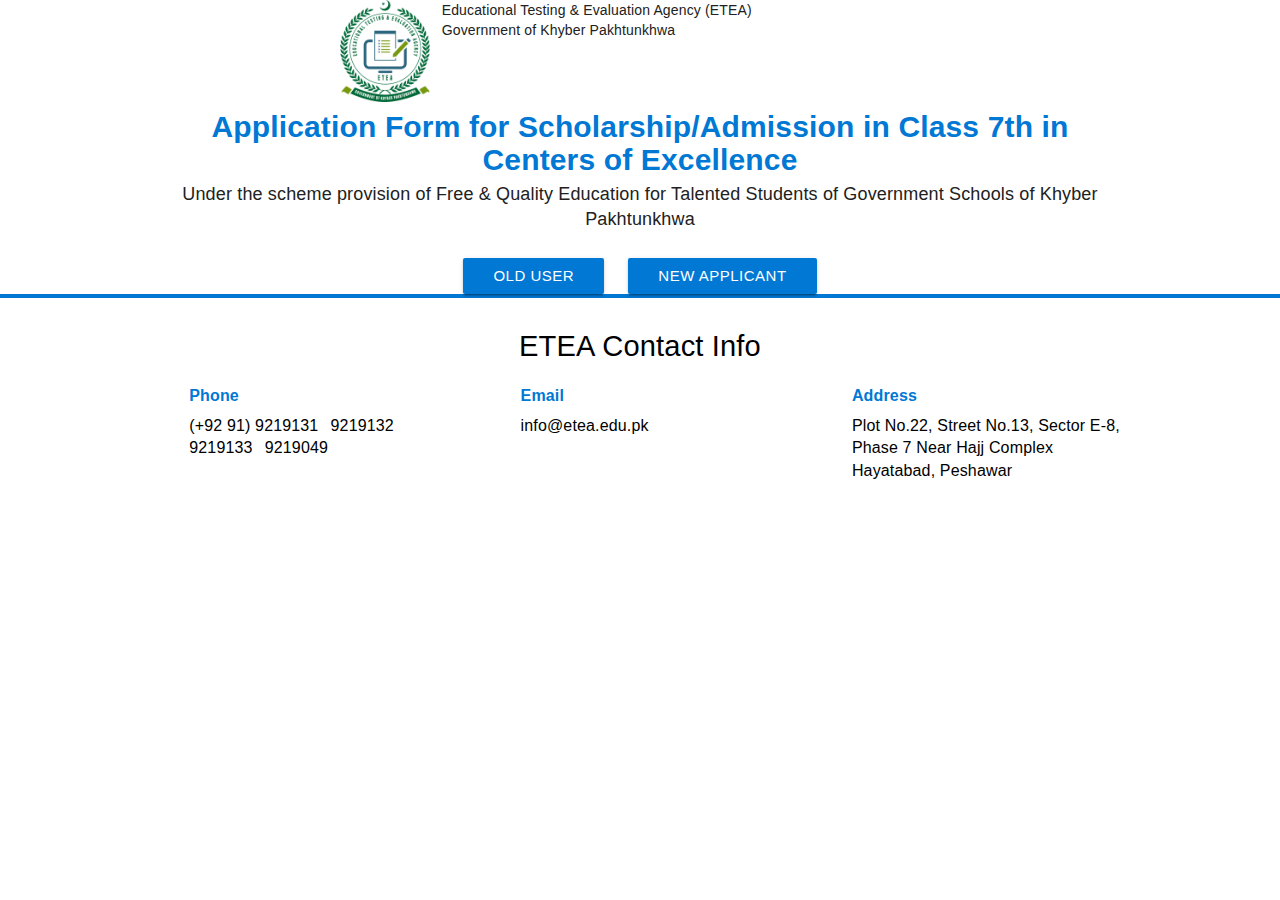
<file: index.html>
<html>

<head>

  <title> Khyber Pakhtunkhwa Educational Testing &amp; Evaluation Agency(ETEA) </title>
  <!-- Bootstrap 3.3.5 -->
  <link rel="stylesheet" href="./bootstrap.min.css">
  <link rel="stylesheet" type="text/css" href="./materialize.css">
  <link href='https://fonts.googleapis.com/css?family=Noto Nastaliq Urdu' rel='stylesheet'>
  <script src="./jquery.min.js"></script>

  <!-- wizard styles -->
  <style>
    .has-error [type="radio"]:not(:checked)+label:before,
    [type="radio"]:not(:checked)+label:after {
      border: 2px solid #a94442;
    }

    .has-error .form-check-label {
      color: #a94442;
    }

    .form-check-label {
      font-size: 0.8rem;
      color: #9e9e9e;
    }

    .prevBtn {
      margin-right: 10px;
    }

    .stepwizard-step p {
      margin-top: 0px;
      color: #666;
    }

    .stepwizard-row {
      display: table-row;
    }

    .stepwizard {
      display: table;
      width: 100%;
      position: relative;
    }

    .stepwizard-step button[disabled] {
      /*opacity: 1 !important;
    filter: alpha(opacity=100) !important;*/
    }

    .stepwizard .btn.disabled,
    .stepwizard .btn[disabled],
    .stepwizard fieldset[disabled] .btn {
      opacity: 1 !important;
      color: #bbb;
    }

    .stepwizard-row:before {
      top: 20px;
      bottom: 0;
      position: absolute;
      content: " ";
      width: 100%;
      height: 1px;
      z-index: 0;
    }

    .stepwizard-step {
      display: table-cell;
      text-align: center;
      position: relative;
    }

    .btn-circle {
      width: 30px;
      height: 30px;
      text-align: center;
      padding: 6px 0;
      font-size: 12px;
      line-height: 1.428571429;
      border-radius: 15px;
    }

    @media (min-width: 1366px) {
      .etea-online-header {
        background-color: #FCFCFC;
        padding-top: 20px;
        padding-bottom: 20px;
        display: flex;
        margin-bottom: 20px;
      }

      .etea-online-main-heading {
        font-size: 26px;
        color: #000000;
        font-weight: 600;
        padding-top: 15px;
      }

      .etea-online-sub-main-heading {
        font-size: 24px;
        color: #000000;
        font-weight: 600;
        padding-top: 0px;
        line-height: 35px;
      }
    }

    .input-label-style {
      height: 60px !important;
      font-size: 28px !important;
      /* border: 1px solid #a8a8a8 !important; */
      text-shadow: 0 1px 0 rgba(255, 255, 255, 0.7);
      padding-left: 10px !important;
    }

    .label-english {
      font-family: 'Poppins', sans-serif;
      font-size: 18px;
      float: left !important;
      color: #000;
      text-align: right;
      font-weight: 500;
    }

    .label-urdu {
      float: right !important;
      color: #000;
      text-align: right;
      font-weight: 600;
      font-family: 'Alvi Nastaleeq Regular' !important;
      line-height: 42px !important;
      font-size: 18px !important;

    }

    .urdu-text {
      color: #ffffff;
      font-weight: 600;
      font-family: 'Alvi Nastaleeq Regular' !important;
      font-size: 20px !important;
    }

    .mandatory {
      color: #ce1420;
      font-size: 21px !important;
    }

    .stepwizard-step p {
     margin-top: 0px;
  color: #000;
  font-size: 21px;
  padding-top: 8px;
  font-weight: 600;
    }

    .form-control {
      border-radius: 0px;
      height: 62px !important;
      font-size: 18px !important;
      border: 1px solid #a8a8a8 !important;
      text-shadow: 0 1px 0 rgba(255, 255, 255, 0.7);
      padding-left: 10px !important;
    }

    .form-group ul li {
      color: #212121;
      font-size: 15px !important;
      padding-top: 5px;
    }

    [type="radio"]:checked+label::after,
    [type="radio"].with-gap:checked+label::after {
      background-color: #0078d4 !important;
    }

    [type="radio"]:checked+label::after,
    [type="radio"].with-gap:checked+label::before,
    [type="radio"].with-gap:checked+label::after {
      border: 2px solid #0078d4 !important;
    }

    .label-urdu {
      font-family: 'Noto Nastaliq Urdu' !important;
      font-size: 22px;
    }

    /* .btn[disabled] { */
    .btn.btn-default {
      background-color: #CBCBCB !important;
      color: #000 !important;
    }

    .page-heading {
      color: #0078d4 !important;
      font-size: 30px;
      font-weight: 600;
      line-height: 110%;
      margin: 0.82rem 0 0.656rem 0;
      text-align: center;
    }

    .text-center {
      text-align: center;
    }
  </style>

</head>

<body class="dark_grey">
 



  <!-- ------------step-wizard javascript------------- -->
  <script>
    $(document).ready(function () {
      $("#btnCloseModal").on("click", function() {
        // Use jQuery to add styles to the element
        $("#modal1").css({
          'display': 'none',
        });
      });

      var navListItems = $('div.setup-panel div a'),
        allWells = $('.setup-content'),
        allNextBtn = $('.nextBtn'),
        allPrevBtn = $('.prevBtn');

      allWells.hide();

      navListItems.click(function (e) {
        e.preventDefault();
        $("a").removeClass('btn-success').addClass('btn-default');
        var $target = $($(this).attr('href')),
          $item = $(this);

        if (!$item.hasClass('disabled')) {
          navListItems.removeClass('btn-success').addClass('btn-default');
          $item.removeClass("btn-default").addClass('btn-success');
          allWells.hide();
          $target.show();
          $target.find('input:eq(0)').focus();
        }
      });

      allNextBtn.click(function () {
        var curStep = $(this).closest(".setup-content"),
          curStepBtn = curStep.attr("id"),
          nextStepWizard = $('div.setup-panel div a[href="#' + curStepBtn + '"]').parent().next().children("a"),
          currentStepWizard = $('div.setup-panel div a[href="#' + curStepBtn + '"]').parent().children("a"),
          curInputs = curStep.find("input[type='text'],input[type='url'],select,textarea, input[type='radio']"),
          isValid = true;

        $(".form-group").removeClass("has-error");
        for (var i = 0; i < curInputs.length; i++) {
          if (!curInputs[i].validity.valid) {
            isValid = false;
            $(curInputs[i]).closest(".form-group").addClass("has-error");
          }
        }

        if (isValid) {
          currentStepWizard.removeClass("btn-success").addClass("btn-default");
          nextStepWizard.addClass('btn-success').trigger('click');
        }
      });

      allPrevBtn.click(function () {
        var curStep = $(this).closest(".setup-content"),
          curStepBtn = curStep.attr("id"),
          nextStepWizard = $('div.setup-panel div a[href="#' + curStepBtn + '"]').parent().prev().children("a"),
          currentStepWizard = $('div.setup-panel div a[href="#' + curStepBtn + '"]').parent().children("a"),
          curInputs = curStep.find("input[type='text'],input[type='url']"),
          isValid = true;


        console.log("currentStepWizard", currentStepWizard);
        currentStepWizard.removeClass("btn-success").addClass("btn-default");
        nextStepWizard.addClass('btn-success').trigger('click');
      });

      $("#finish").click(function () {
        var curStep = $(this).closest(".setup-content"),
          curInputs = curStep.find("input[type='radio']"),
          isValid = true;

        $(".form-group").removeClass("has-error");
        for (var i = 0; i < curInputs.length; i++) {
          if (!curInputs[i].validity.valid) {
            isValid = false;
            $(curInputs[i]).closest(".form-group").addClass("has-error");
          }
        }

        if (isValid) {
          alert("Form submitted")
        }
      });

      $('div.setup-panel div a.btn-success').trigger('click');

      $("#class1").on("change", function () {
        var selectedValue = $(this).val();

        var allClassDDLs = $("div.div-select-classes select");

        for (var i = 0; i < allClassDDLs.length; i++) {
          var ddlId = allClassDDLs[i].id;

          if (ddlId == "class1" || ddlId == "class6")
            continue;

          $("#" + ddlId).empty();
          $("#" + ddlId).append('<option value="">Select</option>');

          switch (selectedValue) {
            case "gps":
            case "ggps":
              $("#" + ddlId).append('<option value="gps">Government Primary School</option>');
              $("#" + ddlId).append('<option value="ggps">Government Girls Primary School</option>');
              break;
            case "gcs":
              $("#" + ddlId).append('<option value="gcs">Government Community School</option>');
              break;
          }
        }

        if (selectedValue == "gps" || selectedValue == "ggps") {
          $("#class6").empty();

          $("#class6").append('<option value="">Select</option>');
          $("#class6").append('<option value="gms">Government Middle School</option>');
          $("#class6").append('<option value="ggms">Government Girls Middle School</option>');
          $("#class6").append('<option value="ghs">Government High School</option>');
          $("#class6").append('<option value="gghs">Government Girls High School</option>');
          $("#class6").append('<option value="ghss">Government Higher Secondary School</option>');
          $("#class6").append('<option value="gghss">Government Girls Higher Secondary School</option>');
        }
        else {
          $("#class6").empty();
          $("#class6").append('<option value="">Select</option>');
          $("#class6").append('<option value="privateschool">Private School</option>');
        }

      })
    });
  </script>

  <header class="etea-online-header">
    <div class="col-xs-12 col-sm-12 hidden-xs- hidden-sm col-md-2 col-lg-3 p-l-r-o">&nbsp;</div>
    <div class="col-xs-12 col-sm-12 col-md-1 col-lg-1 p-l-r-o etea-logo">
      <img src="./etea-logo.svg" class="" style="width: 100px;height: 102px;text-align: center;">
    </div>
    <div class="col-xs-12 col-sm-12 col-md-7 col-lg-6">
      <div class="etea-online-main-heading" style="font-weight: 500;">Educational Testing &amp; Evaluation Agency (ETEA)</div>
	  <div class="etea-online-sub-main-heading" style="font-weight: 500;">Government of Khyber Pakhtunkhwa</div>


            </div>

      <div class="col-xs-12 col-sm-12 hidden-xs- hidden-sm col-md-2 col-lg-2 p-l-r-o">&nbsp;</div>
    </div>
  </header>
  <div class="container">
   <div class="col-xs-12 col-sm-12 col-md-12" style="margin-bottom: 15px;">
            <div>
        <h6 style="font-size: 30px; font-weight: 600; text-align: center; color: #0078d4;">Application Form for Scholarship/Admission in Class 7th in Centers of Excellence</h6>
	  <p style="font-size: 18px; text-align: center">Under the scheme provision of Free & Quality Education for Talented Students of Government Schools of Khyber Pakhtunkhwa</p></div>

      </div>
  
    <style>
        #myForm {
            display: none; /* Form initially hidden */
        }
    </style>
	  <div class="col-xs-12 text-center">
	  <button class="btn btn-primary" type="button" id="showFormButton" onclick="showForm()">Old User</button>&nbsp;&nbsp;&nbsp;&nbsp;&nbsp;
			   <a href="ETEA.html" class="btn btn-primary">New Applicant</a>
</div>
    <form id="myForm">
        <!-- Your form elements go here -->
       		
			<div class="panel-body">
             <div class="form-group  col-xs-12 col-sm-6">
              <label class="control-label label-english">Form-B/CNIC:</label><span class="mandatory">*</span><label
                class="control-label label-urdu">فارم ب/ شناختی کارڈ نمبر</label>
              <input maxlength="20" type="text" placeholder="6110112345678" required="required"
                class="form-control input-label-style" />
            </div>
         
          
			           

          </div>
		  
		  
    </form>

    <script>
        function showForm() {
            var form = document.getElementById("myForm");
            var button = document.getElementById("showFormButton");

            form.style.display = "block"; // Show the form
            button.style.display = "none"; // Hide the button
        }
    </script>

    <form role="form" id="myForm">
      <div class="z-depth-1 white col s12 l9 m8 offset-s0 offset-l2 offset-m3"
        style="padding: 32px 32px 0px; border: 1px solid rgb(238, 238, 238);">
 <div class="col-xs-12 text-center">
              <button class="btn btn-primary" type="button">Old User</button>&nbsp;&nbsp;&nbsp;&nbsp;&nbsp;
			   <a href="ETEA.html" class="btn btn-primary">New Applicant</a>
            </div>
			
        <div class="panel setup-content">
          
          
        </div>


      </div>
    </form>
  </div>

  <footer class="page-footer">
    <div class="container">
      <div class="row">
        <center>
          <h5 class="black-text">ETEA Contact Info</h5>
        </center>
        <div class="col l12 s12 contact-info">
          <div class="col l4 s12">
            <div class="footer-info-contact">
              <i class="fa fa-phone"></i>
              <h3>Phone</h3>
              <span><a href="tel:+92 091 9219049">(+92 91) 9219131</a></span>&nbsp;&nbsp;
              <span><a href="tel:+92 091 9219049">9219132</a></span>&nbsp;&nbsp;
              <span><a href="tel:+92 091 9219078">9219133</a></span>&nbsp;&nbsp;
              <span><a href="tel:+92 091 9219049">9219049</a></span>
            </div>
          </div>
          <div class="col l4 s12">
            <div class="footer-info-contact">
              <i class="fa fa-envelope"></i>
              <h3>Email</h3>
              <span><a href="mailto:info@etea.edu.pk">info@etea.edu.pk</a></span>
            </div>
          </div>

          <div class="col l4 s12">
            <div class="footer-info-contact">
              <i class="fa fa-map-marker"></i>
              <h3>Address</h3>
              <span><a href="https://etea.online/apply/login/contact">Plot No.22, Street No.13, Sector E-8, Phase 7 Near
                  Hajj Complex Hayatabad, Peshawar</a></span>
            </div>
          </div>
        </div>
      </div>
    </div>
  </footer>

</body>

</html>
</file>
